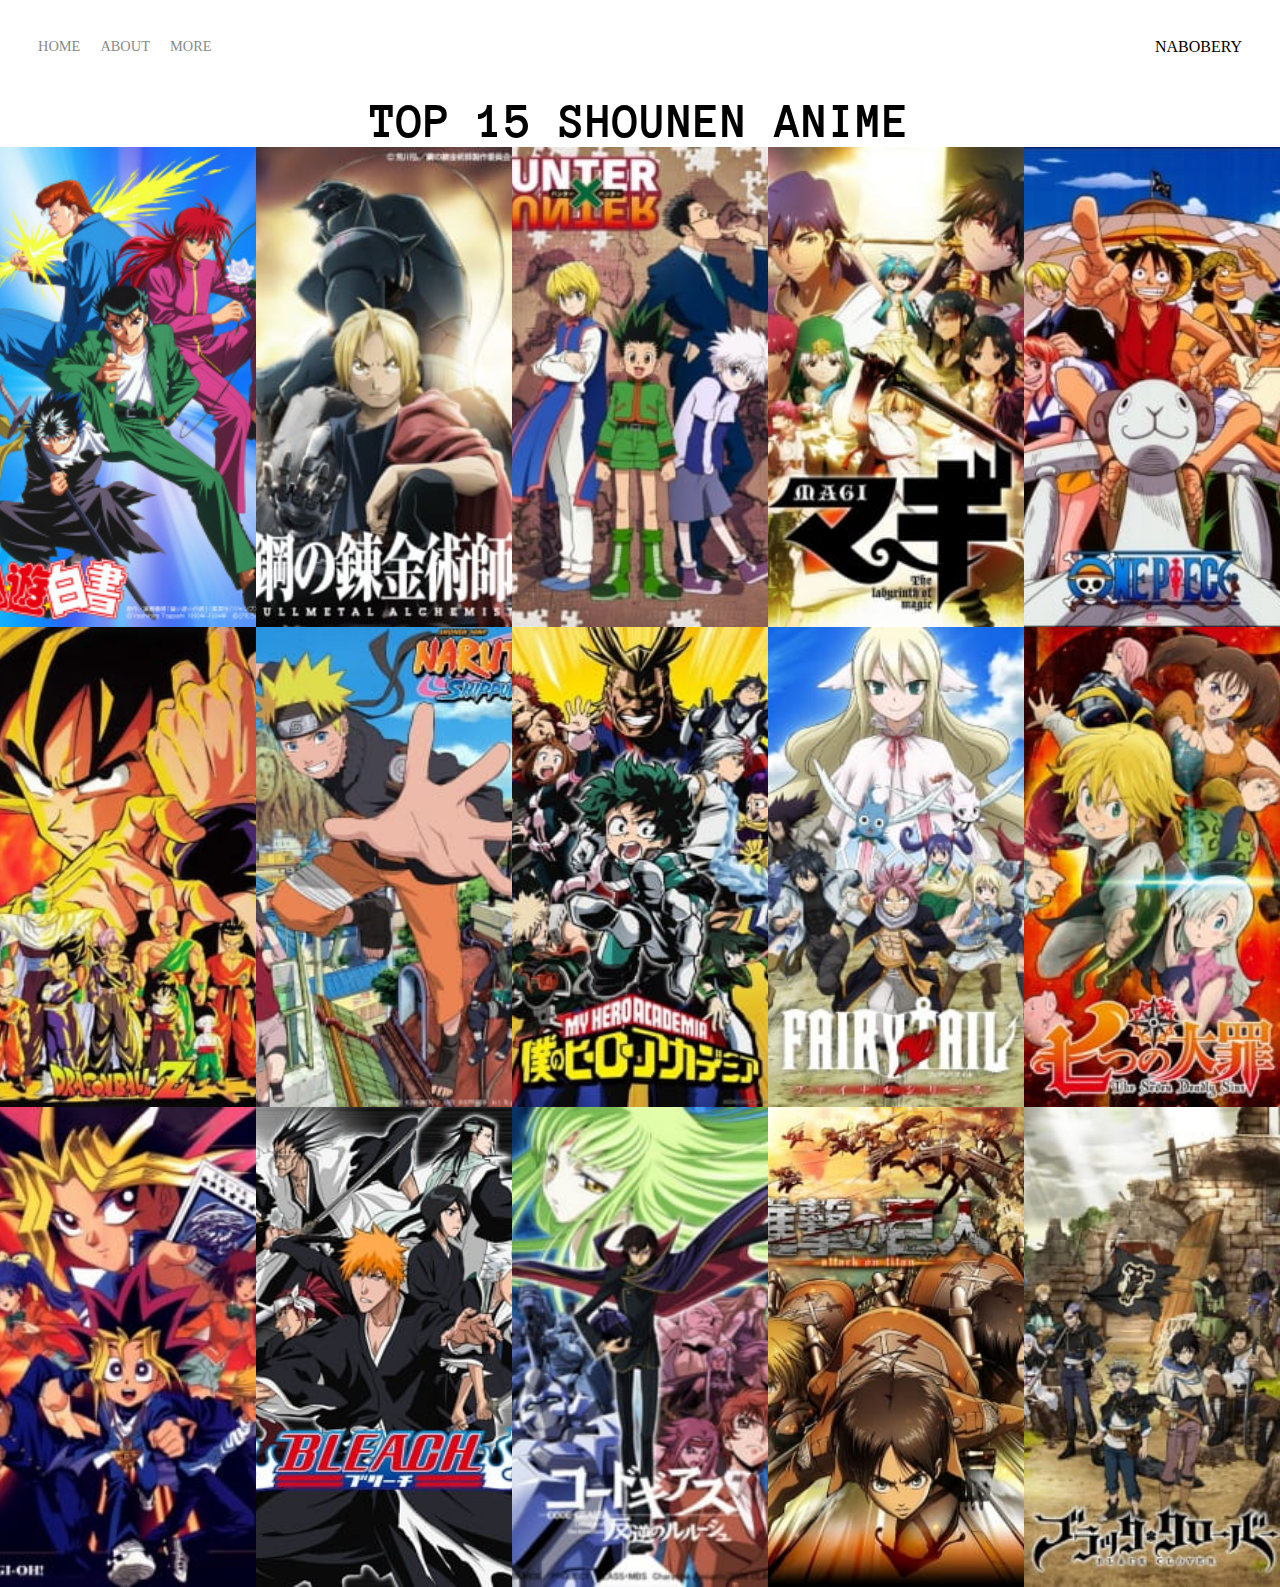
<file: Website example1/index.html>
<!DOCTYPE html>
<html>
    <head> 
        <meta charset="UTF-8">
        <title> Blog Demo Homepage </title>
        <link rel="stylesheet" href="styles.css">
        <link rel="stylesheet" href="reset.css">
        <link rel="stylesheet" href="https://fonts.googleapis.com/css2?family=Anonymous+Pro">
    </head>
    <body>
        <div class="container">
            <div class="navigation-bar"> 
                <div class="left-column"> 
                    <div class="navigation-link"> 
                        <a href="index.html">Home</a>
                    </div>
                    <div class="navigation-link">
                        <a href="about.html">About</a>
                    </div>
                    <div class="navigation-link">
                        <a href="more.html">More</a>
                    </div>
                </div>
                <div class="right-column"> 
                    <div class="author"> 
                        <div>NABOBERY</div>
                    </div>
                </div>

            </div>
            <div class="heading">
            <h1>TOP 15 SHOUNEN ANIME</h1>
            </div>
            <div class="content">
                <div class="content-items">
                    <div class="content-item">
                        <div class="content-img-cover" style ="background-image:url(images/1.jpg);" ></div>
                        <div class="img-text">
    
                            <div class="content-reference">
                                <a href="https://myanimelist.net/anime/392/Yuu%E2%98%86Yuu%E2%98%86Hakusho?q=YU%20YU%20HAKUSHO&cat=anime">YU YU HAKUSHO</a>
                            </div>
                        </div>
                    </div>
                    <div class="content-item">
                        <div class="content-img-cover" style ="background-image:url(images/2.jpg);" ></div>
                        <div class="img-text">
    
                            <div class="content-reference">
                                <a href="https://myanimelist.net/anime/5114/Fullmetal_Alchemist__Brotherhood">FULLMETAL ALCHEMIST: BROTHERHOOD</a>
                            </div>
                        </div>
                    </div>
                    <div class="content-item">
                        <div class="content-img-cover" style ="background-image:url(images/3.jpg);" ></div>
                        <div class="img-text">

                            <div class="content-reference">
                                <a href="https://myanimelist.net/anime/11061/Hunter_x_Hunter_2011?q=HUNTER%20X%20HUNTER&cat=anime">HUNTER X HUNTER</a>
                            </div>
                        </div>
                    </div>
                    <div class="content-item">
                        <div class="content-img-cover" style ="background-image:url(images/4.jpg);" ></div>
                        <div class="img-text">
                
                            <div class="content-reference">
                                <a href="https://myanimelist.net/anime/14513/Magi__The_Labyrinth_of_Magic">MAGI: THE LABYRINTH OF MAGIC</a>
                            </div>
                        </div>
                    </div>
                    <div class="content-item">
                        <div class="content-img-cover" style ="background-image:url(images/5.jpg);" ></div>
                        <div class="img-text">
                           
                            <div class="content-reference">
                                <a href="https://myanimelist.net/anime/21/One_Piece">ONE PIECE</a>
                            </div>
                        </div>
                    </div>
                    <div class="content-item">
                        <div class="content-img-cover" style ="background-image:url(images/6.jpg);" ></div>
                        <div class="img-text">

                            <div class="content-reference">
                                <a href="https://myanimelist.net/anime/813/Dragon_Ball_Z?q=DRAGON%20BALL%20Z&cat=anime">DRAGON BALL Z</a>
                            </div>
                        </div>
                    </div>
                    <div class="content-item">
                        <div class="content-img-cover" style ="background-image:url(images/7.jpg);" ></div>
                        <div class="img-text">
    
                            <div class="content-reference">
                                <a href="https://myanimelist.net/anime/20/Naruto?q=Naruto%20&cat=anime">NARUTO & NARUTO SHIPPUDEN</a>
                            </div>
                        </div>
                    </div>
                    <div class="content-item">
                        <div class="content-img-cover" style ="background-image:url(images/8.jpg);" ></div>
                        <div class="img-text">
                           
                            <div class="content-reference">
                                <a href="https://myanimelist.net/anime/31964/Boku_no_Hero_Academia">MY HERO ACADEMIA</a>
                            </div>
                        </div>
                    </div>
                    <div class="content-item">
                        <div class="content-img-cover" style ="background-image:url(images/9.jpg);" ></div>
                        <div class="img-text">
                            
                            <div class="content-reference">
                                <a href="https://myanimelist.net/anime/6702/Fairy_Tail?q=FAIRY%20TAIL&cat=anime">FAIRY TAIL</a>
                            </div>
                        </div>
                    </div>
                    <div class="content-item">
                        <div class="content-img-cover" style ="background-image:url(images/10.jpg);" ></div>
                        <div class="img-text">                           
    
                            <div class="content-reference">
                                <a href="https://myanimelist.net/anime/23755/Nanatsu_no_Taizai">SEVEN DEADLY SINS</a>
                            </div>
                        </div>
                    </div>
                    <div class="content-item">
                        <div class="content-img-cover" style ="background-image:url(images/11.jpg);" ></div>
                        <div class="img-text">
                           
                            <div class="content-reference">
                                <a href="https://myanimelist.net/anime/550/Yu%E2%98%86Gi%E2%98%86Oh?q=Yu-Gi-Oh!&cat=anime">Yu-Gi-Oh!</a>
                            </div>
                        </div>
                    </div>
                    <div class="content-item">
                        <div class="content-img-cover" style ="background-image:url(images/12.jpg);" ></div>
                        <div class="img-text">
                          
                            <div class="content-reference">
                                <a href="https://myanimelist.net/anime/269/Bleach?q=Bleach&cat=anime">Bleach</a>
                            </div>
                        </div>
                    </div>
                    <div class="content-item">
                        <div class="content-img-cover" style ="background-image:url(images/13.jpg);" ></div>
                        <div class="img-text">
                           
                            <div class="content-reference">
                                <a href="https://myanimelist.net/anime/1575/Code_Geass__Hangyaku_no_Lelouch?q=Code%20Geass&cat=anime">Code Geass</a>
                            </div>
                        </div>
                    </div>
                    <div class="content-item">
                        <div class="content-img-cover" style ="background-image:url(images/14.jpg);" ></div>
                        <div class="img-text">
                           
                            <div class="content-reference">
                                <a href="https://myanimelist.net/anime/16498/Shingeki_no_Kyojin?q=Attacl&cat=anime">Attack On Titan</a>
                            </div>
                        </div>
                    </div>
                    <div class="content-item">
                        <div class="content-img-cover" style ="background-image:url(images/15.jpg);" ></div>
                        <div class="img-text">
                           
                            <div class="content-reference">
                                <a href="https://myanimelist.net/anime/34572/Black_Clover?q=Black%20Clover&cat=anime">Black Clover</a>
                            </div>
                        </div>
                    </div>
                    

                </div>
            </div>

        </div>
    </body>
    <script>
        const contentitems = document.querySelectorAll('.content-item')

        contentitems.forEach(contentitem => {
            contentitem.addEventListener('mouseover', () =>{
                contentitem.childNodes[1].classList.add('img-darkfade');

            })
            contentitem.addEventListener('mouseout', () =>{
                contentitem.childNodes[1].classList.remove('img-darkfade');
            })
        })
    </script>
</html>
</file>
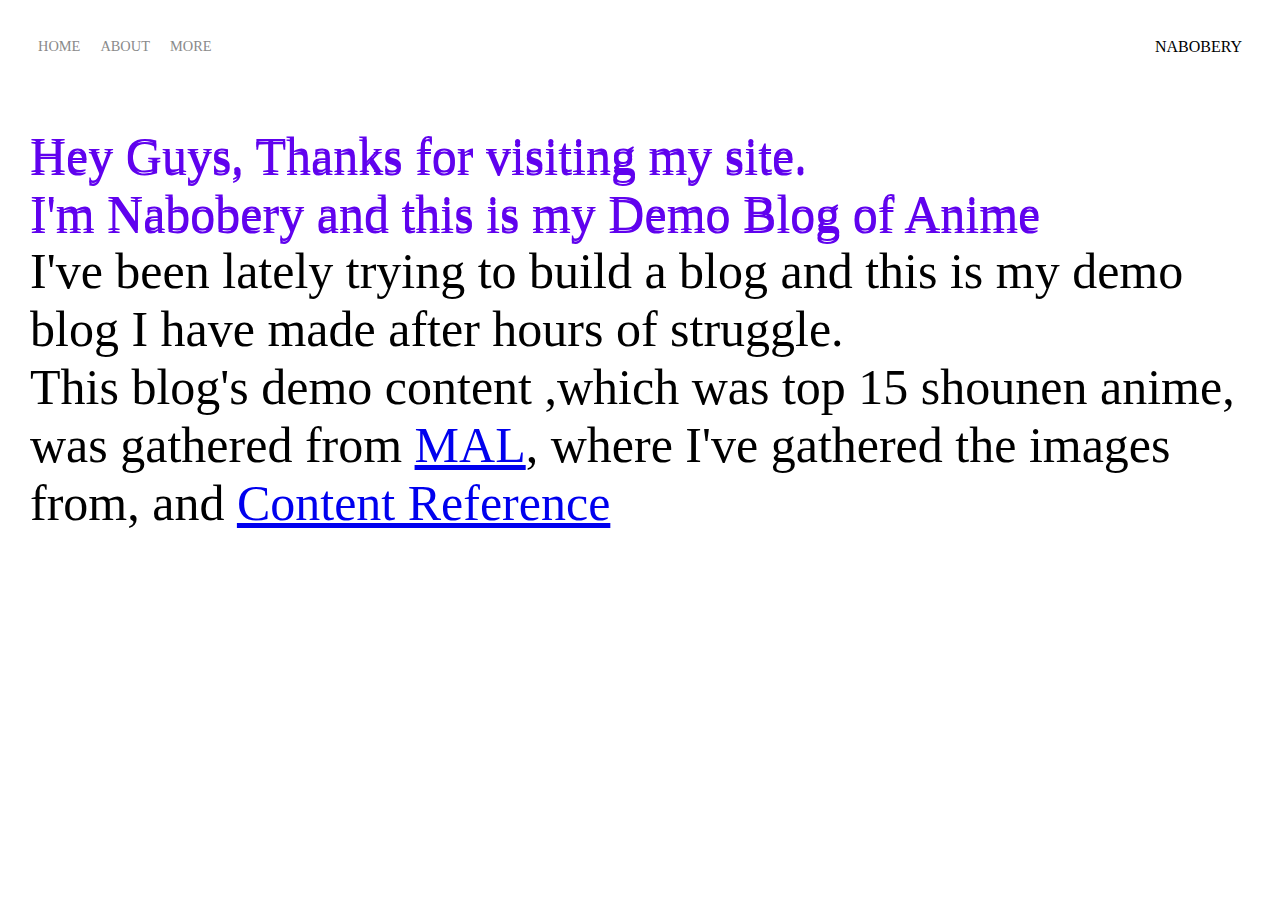
<file: Website example1/about.html>
<!DOCTYPE html>
<html>
    <head> 
        <meta charset="UTF-8">
        <title> About Page of Blog Demo </title>
        <link rel="stylesheet" href="reset.css">
        <link rel="stylesheet" href="styles.css">
        <link rel="stylesheet" href="https://fonts.googleapis.com/css2?family=Lato">
    </head>
    <body>
        <div class="container">
            <div class="navigation-bar"> 
                <div class="left-column"> 
                    <div class="navigation-link"> 
                        <a href="index.html">Home</a>
                    </div>
                    <div class="navigation-link">
                        <a href="about.html">About</a>
                    </div>
                    <div class="navigation-link">
                        <a href="more.html">More</a>
                    </div>
                </div>
                <div class="right-column"> 
                    <div class="author"> 
                        <div>NABOBERY</div>
                    </div>
                </div>

            </div>
            <div class="content">
                <div class="content-about">
                    <h1>Hey Guys, Thanks for visiting my site.<br> I'm Nabobery and this is my Demo Blog of Anime</h1>
                    <p>I've been lately trying to build a blog and this is my demo blog I have made after hours of struggle.<br>
                    This blog's demo content ,which was top 15 shounen anime, was gathered from <a href="https://myanimelist.net/">MAL</a>, where I've gathered the images from, and 
                    <a href="https://www.cbr.com/anime-best-shonen-series-ever/">Content Reference</a> </p>
                </div>

            </div>
    </body>
</html>
</file>
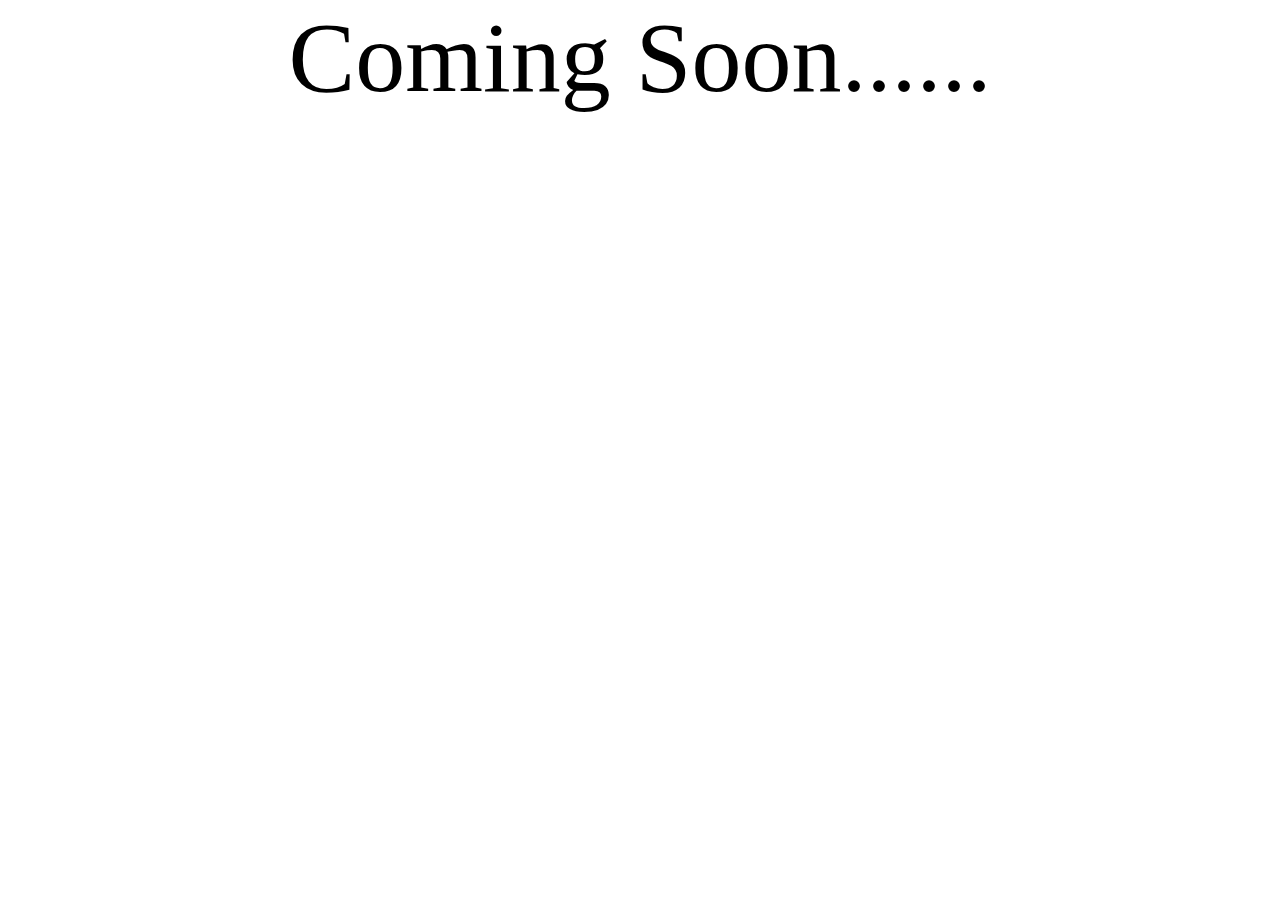
<file: Website example1/more.html>
<!DOCTYPE html>
<html>
    <head> 
        <style> 
        h1 {
            color: solid black;
            font-family: sans-serif;
            font-size: 100px !important;
            text-align: center;
        }
        </style>
        <meta charset="UTF-8">
        <title> More </title>
        <link rel="stylesheet" href="reset.css">

    </head>
    <body>
        <h1>Coming Soon......</h1>
    </body>
</html>
</file>
<file: Website example1/styles.css>
/* Body Styles */
.body {
    margin: 0px;
    font-family: 'Lato', sans-serif;
}

.container {
    display: grid;
    grid-template-columns: 1fr;
}

/* Navigation Styles */

.navigation-bar {
    display: flex;
    justify-content: space-between;
    padding: 38px;
}

.left-column {
    display: flex;
}

.navigation-bar > .left-column > div {
    margin-right: 20px;
    font-size: 0.9em;
    text-transform: uppercase;
}

.navigation-link {
    height: 20px;
    margin-bottom: 1px solid transparent;
    transition: border-bottom 0.5s;
}

.navigation-link a {
    color: #8a8a8a;
    text-decoration: none;
    transition: color 0.5s;
}

.navigation-link:hover {
    border-bottom: 1px solid black;
}

.navigation-link a:hover {
    color: black;
}

.heading {
    font-family: 'Anonymous Pro', monospace;
    text-align: center;
    font-weight: 800;
    font-size: 50px;
}

/* Content Styles */
.content-items {
    display: grid;
    grid-template-columns: 1fr 1fr 1fr 1fr 1fr;  
}

.content-item {
    position: relative;    
}

.content-img-cover {
    height: 480px;
    width: 100% ;
    background-size: cover;
    background-position: center;
    background-repeat: no-repeat;
}

.img-text{
    position: absolute;
    top: 0;
    display: flex;
    flex-direction: column;
    justify-content: center;
    align-items: center;
    height: 100%;
    text-align: center;
    padding-left: 100px;
    padding-right: 100px;
}

.img-text .content-reference a {
    transition: 1s;
    font-weight: 800;
    text-decoration: none;
    color: transparent;
} 

.img-text:hover .content-reference a {
    font-weight: 800;
    color: rgb(254 85 145);
}

.img-darkfade {
    transition: 1s;
    filter: brightness(10%);
}

/* About Page Styles */
.content-about {
    padding: 30px;
    font-size: 50px;
}

.content-about h1 {
    color: #6002ee;
    text-shadow: 0px 3px #6002ee; 
}
</file>
